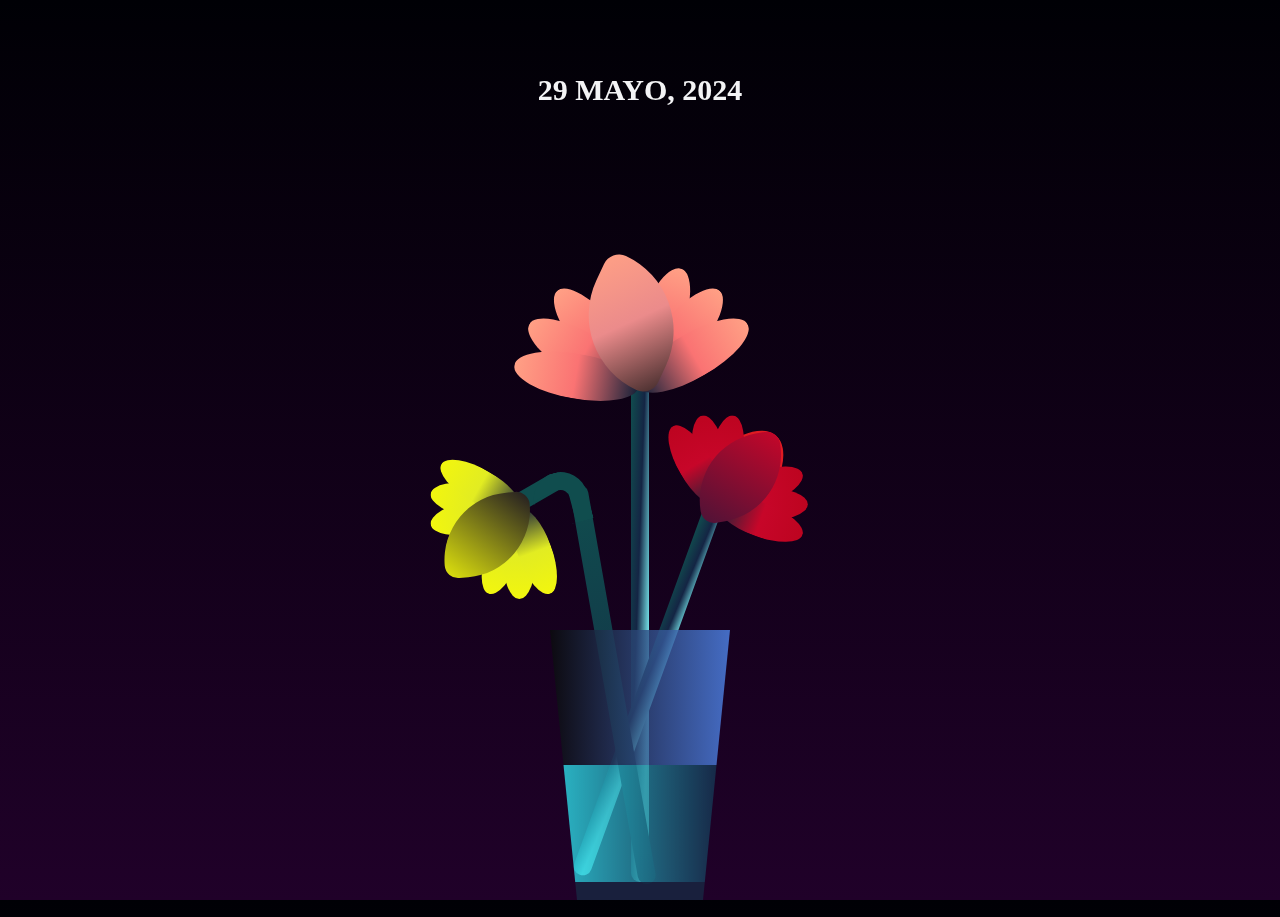
<file: BasoFlores/index.html>
<!DOCTYPE html>
<html lang="en" >
<head>
  <meta charset="UTF-8">
  <title>florero encoded</title>
  <link rel="stylesheet" href="./style.css">

</head>
<body>
  <div id="texto1">29 MAYO, 2024</div>
<div class="flower">
        <div class="f-wrapper">
            <div class="flower__line"></div>
            <div class="f">
                <div class="flower__leaf flower__leaf--1"></div>
                <div class="flower__leaf flower__leaf--2"></div>
                <div class="flower__leaf flower__leaf--3"></div>
                <div class="flower__leaf flower__leaf--4"></div>
                <div class="flower__leaf flower__leaf--5"></div>
                <div class="flower__leaf flower__leaf--6"></div>
                <div class="flower__leaf flower__leaf--7"></div>
                <div class="flower__leaf flower__leaf--8 flower__fall-down--yellow"></div>
            </div>
        </div>

        <div class="f-wrapper f-wrapper--2">
            <div class="flower__line"></div>
            <div class="f">
                <div class="flower__leaf flower__leaf--1"></div>
                <div class="flower__leaf flower__leaf--2"></div>
                <div class="flower__leaf flower__leaf--3"></div>
                <div class="flower__leaf flower__leaf--4"></div>
                <div class="flower__leaf flower__leaf--5"></div>
                <div class="flower__leaf flower__leaf--6"></div>
                <div class="flower__leaf flower__leaf--7"></div>
                <div class="flower__leaf flower__leaf--8 flower__fall-down--pink"></div>
            </div>
        </div>

        <div class="f-wrapper f-wrapper--3">
            <div class="flower__line"></div>
            <div class="f">
                <div class="flower__leaf flower__leaf--1"></div>
                <div class="flower__leaf flower__leaf--2"></div>
                <div class="flower__leaf flower__leaf--3"></div>
                <div class="flower__leaf flower__leaf--4"></div>
                <div class="flower__leaf flower__leaf--5"></div>
                <div class="flower__leaf flower__leaf--6"></div>
                <div class="flower__leaf flower__leaf--7"></div>
                <div class="flower__leaf flower__leaf--8 flower__fall-down--purple"></div>
            </div>
        </div>
        <div class="flower__glass"></div>
    </div>

    <div class="bubbles">
        <div class="bubble"><svg class="heart" viewBox="0 0 32 32">
        
            <path d="M15 0A1 1 0 0017 31.9 1 1 0 0015 0Z"></path>
          </svg>
        </div>
        <div class="bubble"><svg class="heart" viewBox="0 0 32 32">
            <!-- <path d="M23.6 2c-3.363 0-6.258 2.736-7.599 5.594-1.342-2.858-4.237-5.594-7.601-5.594-4.637 0-8.4 3.764-8.4 8.401 0 9.433 9.516 11.906 16.001 21.232 6.13-9.268 15.999-12.1 15.999-21.232 0-4.637-3.763-8.401-8.4-8.401z"></path> -->
          </svg>
        </div>
        <div class="bubble"><svg class="heart" viewBox="0 0 32 32">
      
            <path d="M15 0A1 1 0 0017 31.9 1 1 0 0015 0Z"></path>
          </svg>
        </div>
        <div class="bubble"><svg class="heart" viewBox="0 0 32 32">
     
            <path d="M15 0A1 1 0 0017 31.9 1 1 0 0015 0Z"></path>
          </svg>
        </div>
        <div class="bubble"><svg class="heart" viewBox="0 0 32 32">
    
            <path d="M15 0A1 1 0 0017 31.9 1 1 0 0015 0Z"></path>
          </svg>
        </div>
        <div class="bubble"><svg class="heart" viewBox="0 0 32 32">
            
            <path d="M15 0A1 1 0 0017 31.9 1 1 0 0015 0Z"></path>
          </svg>
        </div>
        <div class="bubble"><svg class="heart" viewBox="0 0 32 32">
            
            <path d="M15 0A1 1 0 0017 31.9 1 1 0 0015 0Z"></path>
          </svg>
        </div>
        <div class="bubble"><svg class="heart" viewBox="0 0 32 32">
            
            <path d="M15 0A1 1 0 0017 31.9 1 1 0 0015 0Z"></path>
          </svg>
        </div>
        <div class="bubble"><svg class="heart" viewBox="0 0 32 32">
            
            <path d="M15 0A1 1 0 0017 31.9 1 1 0 0015 0Z"></path>
          </svg>
        </div>
        <div class="bubble"><svg class="heart" viewBox="0 0 32 32">
            
            <path d="M15 0A1 1 0 0017 31.9 1 1 0 0015 0Z"></path>
          </svg>
        </div>
        <div class="bubble"><svg class="heart" viewBox="0 0 32 32">
            
            <path d="M15 0A1 1 0 0017 31.9 1 1 0 0015 0Z"></path>
          </svg>
        </div>
        <div class="bubble"><svg class="heart" viewBox="0 0 32 32">
            
            <path d="M15 0A1 1 0 0017 31.9 1 1 0 0015 0Z"></path>
          </svg>
        </div>
        <div class="bubble"><svg class="heart" viewBox="0 0 32 32">
            
            <path d="M15 0A1 1 0 0017 31.9 1 1 0 0015 0Z"></path>
          </svg>
        </div>
        <div class="bubble"><svg class="heart" viewBox="0 0 32 32">
            
            <path d="M15 0A1 1 0 0017 31.9 1 1 0 0015 0Z"></path>
          </svg>
        </div>
        <div class="bubble"><svg class="heart" viewBox="0 0 32 32">
            
            <path d="M15 0A1 1 0 0017 31.9 1 1 0 0015 0Z"></path>
          </svg>
        </div>
        <div class="bubble"><svg class="heart" viewBox="0 0 32 32">
            
            <path d="M15 0A1 1 0 0017 31.9 1 1 0 0015 0Z"></path>
          </svg>
        </div>
        <div class="bubble"><svg class="heart" viewBox="0 0 32 32">
            
            <path d="M15 0A1 1 0 0017 31.9 1 1 0 0015 0Z"></path>
          </svg>
        </div>
        <div class="bubble"><svg class="heart" viewBox="0 0 32 32">
            
            <path d="M15 0A1 1 0 0017 31.9 1 1 0 0015 0Z"></path>
          </svg>
        </div>
        <div class="bubble"><svg class="heart" viewBox="0 0 32 32">
            
            <path d="M15 0A1 1 0 0017 31.9 1 1 0 0015 0Z"></path>
          </svg>
        </div>
        <div class="bubble"><svg class="heart" viewBox="0 0 32 32">
            
            <path d="M15 0A1 1 0 0017 31.9 1 1 0 0015 0Z"></path>
          </svg>
  
</body>
</html>
</file>
<file: BasoFlores/style.css>
*,
*::after,
*::before{
    padding: 0;
    margin: 0;
    box-sizing: border-box;
}

:root{
    --color-bg: linear-gradient(to top,#200129,#000005);
    --color-glass:linear-gradient(to left,#5087ed,#0a0c0c);
    --color-water:linear-gradient(to left,#142544,#30ecf6);
}

body{
    background-image:var(--color-bg);
    min-height: 100vh;
    display: flex;
    justify-content: center;
    align-items:flex-end;
    overflow: hidden;
}

.flower{
    position: relative;
}

.flower__glass{
    width:20vmin;
    height: 30vmin;
    background-image: var(--color-glass);
    clip-path: polygon(0 0, 100% 0, 85% 100%, 15% 100%);
    opacity: .8;
    position: relative;
}

.flower__glass::after{
    content: '';
    position: absolute;
    bottom: 0;
    left: 0;
    background-color: #182843;
    width: 100%;
    height: 2vmin;
}

.flower__glass::before{
    content: '';
    position: absolute;
    bottom: 0;
    left: 0;
    background-image: var(--color-water);
    width: 100%;
    height: 15vmin;
}

.f-wrapper{
    position: absolute;
    left: 45%;
    bottom: 2vmin;
}

.f-wrapper--2{
    left: 50%;
    bottom: 5%;
    transform-origin: 10% left;
    transform: rotate(20deg);
}

.f-wrapper--3{
    left: 30%;
    bottom: 5%;
    transform-origin: 10% left;
    transform: rotate(-10deg);
}

.f-wrapper--3 .flower__line{
    height: 45vmin;
    position: relative;
}

.f-wrapper--3 .flower__line::after{
    content: '';
    position: absolute;
    left:0;
    top: 0;
    width: 6vmin;
    height: 6vmin;
    transform: translate(-69%,-30%) rotate(-5deg);
    border-radius:10vmin 10vmin 0 0;
    border: 2vmin solid  #104d4e;
    border-bottom: transparent;
    border-left: transparent;
}

.f-wrapper--3 .flower__line::before{
    content: '';
    position: absolute;
    left:-40%;
    top: -1%;
    width: 6vmin;
    height: 2vmin;
    transform-origin: right;
    transform: translate(-100%,-80%) rotate(-20deg);
    background-color: #104d4e;
    border-radius: 2vmin;
}

.f-wrapper--3 .flower__line{
    background-image: linear-gradient(to top,#142544,#104d4e);
}


.f-wrapper--2 .flower__line{
    height: 45vmin;
}

.f-wrapper--2 .f{
    transform: translateX(-50%) rotate(20deg);
}

.f-wrapper--3 .f{
    transform: translate(-350%,-50%) rotate(-120deg);
}

.f-wrapper--2 .flower__leaf:not(:first-child){
    width: 3.8vmin;
    height: 10vmin;
    background-image: linear-gradient(to bottom, #bd0420 ,#c70629, #1a233a 99%);
}

.f-wrapper--3 .flower__leaf:not(:first-child){
    width: 3.8vmin;
    height: 10vmin;
    background-image: linear-gradient(to bottom, #f2f60e ,#e2ec22, #1a233a 99%);
}

.f-wrapper--3 .flower__leaf--1{
    width: 8vmin;
    height: 10vmin;
    bottom: 2vmin;
    background-color: #e0ce2b;
}

.f-wrapper--2 .flower__leaf--1{
    width: 8vmin;
    height: 10vmin;
    bottom: 2vmin;
    background-color: #df1b22;
}

.f-wrapper--2 .f .flower__leaf--8{
    width: 10vmin;
    height: 9vmin;
    bottom: 3vmin;
    left: -30%;
    transform: rotate(-50deg);
    background-image: linear-gradient(to left bottom, #c70629 ,#4d1337);;
}

.f-wrapper--3 .f .flower__leaf--8{
    width: 10vmin;
    height: 9vmin;
    left: -10% !important;
    background-image: linear-gradient(to left bottom, #e1e50d ,#201a22);;
}

.flower__line{
    width: 2vmin;
    height: 56vmin;
    background-image: linear-gradient(to left top,#82fdff 20%,#142544,#104d4e);
    border-radius: 4vmin;
}

.f{
    position: absolute;
    top: 1vmin;
    left: 50%;
    transform: translateX(-50%) rotate(-10deg);
    width: 2vmin;
    height: 2vmin;
}


.flower__leaf{
    position: absolute;
    left: 50%;
    bottom: 2vmin;
    transform: translateX(-50%);
    width: 5vmin;
    height: 14vmin;
    background-image: linear-gradient(to bottom, #ffa085 ,#fa7373, #1a233a 99%);

    clip-path: ellipse(50% 50% at 50% 50%);
    transform-origin: center bottom;
    animation: open-flower 2s 1s backwards;
}

.flower__leaf--1{
    width: 10vmin;
    height: 12vmin;
    bottom: 3vmin;
    border-radius: 50% 50% 50% 50% / 80% 80% 20% 20%;
    background-color: #e24f5f;
    background-image: none;
    animation: open-flowe--middle  1.4s 1s backwards;
}

.flower__leaf--2{
    transform: translateX(-50%) rotate(-30deg);
}
.flower__leaf--3{
    transform: translateX(-50%) rotate(-50deg);
}
.flower__leaf--4{
    transform: translateX(-50%) rotate(-70deg);
}

.flower__leaf--5{
    transform: translateX(-50%) rotate(30deg);
}

.flower__leaf--6{
    transform: translateX(-50%) rotate(50deg);
}

.flower__leaf--7{
    transform: translateX(-50%) rotate(70deg);
}

.flower__leaf--8{
    width: 13vmin;
    height: 11vmin;
    bottom: 6vmin;
    left: -30%;
    border-radius: none;
    clip-path: none;
    border-radius: 10vmin 2vmin 10vmin 2vmin;
    transform: rotate(-55deg);
    background-image: linear-gradient(to left bottom, #ffa085 ,#eb8b8b,#492f2f 98%);
}

.flower__fall-down--yellow{
    animation: flower-fall-down-yellow  8s 1.2s linear forwards;
}

.flower__fall-down--pink{
    animation: flower-fall-down-pink  5s 1.2s linear forwards;
}

.flower__fall-down--purple{
    bottom: 4vmin;
    animation:flower-fall-down-purple  6s 1.2s linear forwards, flower-falling 6s 7.2s linear infinite;
}


@keyframes open-flower{
        0%{
            transform:  translateX(-50%) rotate(0);
        }
}

@keyframes open-flowe--middle {
    0%{
        opacity: 0;
        transform: translateX(-50%) scale(0);
    }
}

@keyframes flower-fall-down-pink {

    0%{
        transform: rotate(-55deg);
    }

    50%{
        transform: rotateX(-100deg);
    }

    100%{
        transform:translate(2vmin,28vmin);
    }

}

@keyframes flower-fall-down-yellow {

    0%{
        transform: rotate(-55deg);
    }

    50%{
        bottom: 3vmin;
        transform: rotateX(-100deg);
    }

    100%{
        transform:translate(2vmin,70vmin) rotate(150deg);
    }

}

@keyframes flower-fall-down-purple {

    0%{
        transform: rotate(-50deg);
    }

    25%{
        bottom: 1vmin ;
        transform: rotateX(-100deg);
        perspective: 0px;
    }

    50%{
        perspective: 0px;
        transform:translate(-30vmin,2vmin) rotate(90deg);
    }

    75%{
        perspective: 0px;
        transform:translate(-34vmin,-2vmin);
    }

    100%{
        transform-origin: center;
        transform:translate(-34vmin,-2vmin) rotateY(-80deg) rotateX(35deg);
    }

}

@keyframes flower-falling {
    0%,100%{
        transform-origin: center;
        transform:translate(-34vmin,-2vmin) rotateY(-80deg) rotateX(35deg);
    }

    25%{
        transform-origin: center;
        transform:translate(-34.4vmin,-2vmin) rotateY(-84deg) rotateX(35deg);
    }

    50%{
        transform-origin: center;
        transform:translate(-32vmin,-4.2vmin) rotateY(-80deg) rotateX(35deg);
    }

    75%{
        transform-origin: center;
        transform:translate(-36vmin,1.1vmin) rotateY(-80deg) rotateX(35deg);
    }
}


.container * {
    -webkit-animation-play-state: paused !important;
    animation-play-state: paused !important;
  } 
  .bubbles {
    position: absolute;
    top: 0;
    left: 0;
    height: 100%;
    width: 100%;
    pointer-events: none;
  }
  
  .bubble {
    position: absolute;
    z-index: 200;
    border-radius: 50%;
  }
  .bubble:nth-child(1) {
    top: 8%;
    left: 60%;
  
    height: 11vmin;
    width: 11vmin;
    -webkit-animation: love-burst 3s infinite 0s;
    animation: love-burst 3s infinite 0s;
    box-shadow: inset 0 0 0 5.5vmin transparent;
    -webkit-transform: translate(0, 0.05em) scale(0);
    transform: translate(0, 0.05em) scale(0);
    -webkit-transform-origin: center bottom;
    transform-origin: center bottom;
  }
  .bubble:nth-child(2) {
    top: 83%;
    left: 14%;
    height: 20vmin;
    width: 20vmin;
    -webkit-animation: love-burst 3s infinite 0.15s;
    animation: love-burst 3s infinite 0.15s;
    box-shadow: inset 0 0 0 10vmin transparent;
    -webkit-transform: translate(0, 0.75em) scale(0);
    transform: translate(0, 0.75em) scale(0);
    -webkit-transform-origin: center bottom;
    transform-origin: center bottom;
  }
  .bubble:nth-child(3) {
    top: 25%;
    left: 49%;
    height: 4vmin;
    width: 4vmin;
    -webkit-animation: love-burst 3s infinite 0.3s;
    animation: love-burst 3s infinite 0.3s;
    box-shadow: inset 0 0 0 2vmin transparent;
    -webkit-transform: translate(0, 0.5em) scale(0);
    transform: translate(0, 0.5em) scale(0);
    -webkit-transform-origin: center bottom;
    transform-origin: center bottom;
  }
  .bubble:nth-child(4) {
    top: 63%;
    left: 93%;
    height: 3vmin;
    width: 3vmin;
    -webkit-animation: love-burst 3s infinite 0.45s;
    animation: love-burst 3s infinite 0.45s;
    box-shadow: inset 0 0 0 1.5vmin transparent;
    -webkit-transform: translate(0, 0.35em) scale(0);
    transform: translate(0, 0.35em) scale(0);
    -webkit-transform-origin: center bottom;
    transform-origin: center bottom;
  }
  .bubble:nth-child(5) {
    top: 7%;
    left: 56%;
    height: 18vmin;
    width: 18vmin;
    -webkit-animation: love-burst 3s infinite 0.6s;
    animation: love-burst 3s infinite 0.6s;
    box-shadow: inset 0 0 0 9vmin transparent;
    -webkit-transform: translate(0, 0.3em) scale(0);
    transform: translate(0, 0.3em) scale(0);
    -webkit-transform-origin: center bottom;
    transform-origin: center bottom;
  }
  .bubble:nth-child(6) {
    top: 10%;
    left: 68%;
    height: 5vmin;
    width: 5vmin;
    -webkit-animation: love-burst 3s infinite 0.75s;
    animation: love-burst 3s infinite 0.75s;
    box-shadow: inset 0 0 0 2.5vmin transparent;
    -webkit-transform: translate(0, 1.1em) scale(0);
    transform: translate(0, 1.1em) scale(0);
    -webkit-transform-origin: center bottom;
    transform-origin: center bottom;
  }
  .bubble:nth-child(7) {
    top: 68%;
    left: 1%;
    height: 5vmin;
    width: 5vmin;
    -webkit-animation: love-burst 3s infinite 0.9s;
    animation: love-burst 3s infinite 0.9s;
    box-shadow: inset 0 0 0 2.5vmin transparent;
    -webkit-transform: translate(0, 0.15em) scale(0);
    transform: translate(0, 0.15em) scale(0);
    -webkit-transform-origin: center bottom;
    transform-origin: center bottom;
  }
  .bubble:nth-child(8) {
    top: 61%;
    left: 51%;
    height: 11vmin;
    width: 11vmin;
    -webkit-animation: love-burst 3s infinite 1.05s;
    animation: love-burst 3s infinite 1.05s;
    box-shadow: inset 0 0 0 5.5vmin transparent;
    -webkit-transform: translate(0, 1.05em) scale(0);
    transform: translate(0, 1.05em) scale(0);
    -webkit-transform-origin: center bottom;
    transform-origin: center bottom;
  }
  .bubble:nth-child(9) {
    top: 24%;
    left: 45%;
    height: 11vmin;
    width: 11vmin;
    -webkit-animation: love-burst 3s infinite 1.2s;
    animation: love-burst 3s infinite 1.2s;
    box-shadow: inset 0 0 0 5.5vmin transparent;
    -webkit-transform: translate(0, 1em) scale(0);
    transform: translate(0, 1em) scale(0);
    -webkit-transform-origin: center bottom;
    transform-origin: center bottom;
  }
  .bubble:nth-child(10) {
    top: 13%;
    left: 10%;
    height: 19vmin;
    width: 19vmin;
    -webkit-animation: love-burst 3s infinite 1.35s;
    animation: love-burst 3s infinite 1.35s;
    box-shadow: inset 0 0 0 9.5vmin transparent;
    -webkit-transform: translate(0, 1em) scale(0);
    transform: translate(0, 1em) scale(0);
    -webkit-transform-origin: center bottom;
    transform-origin: center bottom;
  }
  .bubble:nth-child(11) {
    top: 76%;
    left: 7%;
    height: 14vmin;
    width: 14vmin;
    -webkit-animation: love-burst 3s infinite 1.5s;
    animation: love-burst 3s infinite 1.5s;
    box-shadow: inset 0 0 0 7vmin transparent;
    -webkit-transform: translate(0, 0.1em) scale(0);
    transform: translate(0, 0.1em) scale(0);
    -webkit-transform-origin: center bottom;
    transform-origin: center bottom;
  }
  .bubble:nth-child(12) {
    top: 22%;
    left: 8%;
    height: 17vmin;
    width: 17vmin;
    -webkit-animation: love-burst 3s infinite 1.65s;
    animation: love-burst 3s infinite 1.65s;
    box-shadow: inset 0 0 0 8.5vmin transparent;
    -webkit-transform: translate(0, 0.2em) scale(0);
    transform: translate(0, 0.2em) scale(0);
    -webkit-transform-origin: center bottom;
    transform-origin: center bottom;
  }
  .bubble:nth-child(13) {
    top: 23%;
    left: 81%;
    height: 16vmin;
    width: 16vmin;
    -webkit-animation: love-burst 3s infinite 1.8s;
    animation: love-burst 3s infinite 1.8s;
    box-shadow: inset 0 0 0 8vmin transparent;
    -webkit-transform: translate(0, 0.1em) scale(0);
    transform: translate(0, 0.1em) scale(0);
    -webkit-transform-origin: center bottom;
    transform-origin: center bottom;
  }
  .bubble:nth-child(14) {
    top: 77%;
    left: 88%;
    height: 3vmin;
    width: 3vmin;
    -webkit-animation: love-burst 3s infinite 1.95s;
    animation: love-burst 3s infinite 1.95s;
    box-shadow: inset 0 0 0 1.5vmin transparent;
    -webkit-transform: translate(0, 0.45em) scale(0);
    transform: translate(0, 0.45em) scale(0);
    -webkit-transform-origin: center bottom;
    transform-origin: center bottom;
  }
  .bubble:nth-child(15) {
    top: 41%;
    left: 1%;
    height: 9vmin;
    width: 9vmin;
    -webkit-animation: love-burst 3s infinite 2.1s;
    animation: love-burst 3s infinite 2.1s;
    box-shadow: inset 0 0 0 4.5vmin transparent;
    -webkit-transform: translate(0, 0.05em) scale(0);
    transform: translate(0, 0.05em) scale(0);
    -webkit-transform-origin: center bottom;
    transform-origin: center bottom;
  }
  .bubble:nth-child(16) {
    top: 51%;
    left: 51%;
    height: 8vmin;
    width: 8vmin;
    -webkit-animation: love-burst 3s infinite 2.25s;
    animation: love-burst 3s infinite 2.25s;
    box-shadow: inset 0 0 0 4vmin transparent;
    -webkit-transform: translate(0, 1.15em) scale(0);
    transform: translate(0, 1.15em) scale(0);
    -webkit-transform-origin: center bottom;
    transform-origin: center bottom;
  }
  .bubble:nth-child(17) {
    top: 37%;
    left: 65%;
    height: 11vmin;
    width: 11vmin;
    -webkit-animation: love-burst 3s infinite 2.4s;
    animation: love-burst 3s infinite 2.4s;
    box-shadow: inset 0 0 0 5.5vmin transparent;
    -webkit-transform: translate(0, 0.2em) scale(0);
    transform: translate(0, 0.2em) scale(0);
    -webkit-transform-origin: center bottom;
    transform-origin: center bottom;
  }
  .bubble:nth-child(18) {
    top: 11%;
    left: 83%;
    height: 18vmin;
    width: 18vmin;
    -webkit-animation: love-burst 3s infinite 2.55s;
    animation: love-burst 3s infinite 2.55s;
    box-shadow: inset 0 0 0 9vmin transparent;
    -webkit-transform: translate(0, 0.9em) scale(0);
    transform: translate(0, 0.9em) scale(0);
    -webkit-transform-origin: center bottom;
    transform-origin: center bottom;
  }
  .bubble:nth-child(19) {
    top: 64%;
    left: 86%;
    height: 12vmin;
    width: 12vmin;
    -webkit-animation: love-burst 3s infinite 2.7s;
    animation: love-burst 3s infinite 2.7s;
    box-shadow: inset 0 0 0 6vmin transparent;
    -webkit-transform: translate(0, 0.65em) scale(0);
    transform: translate(0, 0.65em) scale(0);
    -webkit-transform-origin: center bottom;
    transform-origin: center bottom;
  }
  .bubble:nth-child(20) {
    top: 39%;
    left: 24%;
    height: 19vmin;
    width: 19vmin;
    -webkit-animation: love-burst 3s infinite 2.85s;
    animation: love-burst 3s infinite 2.85s;
    box-shadow: inset 0 0 0 9.5vmin transparent;
    -webkit-transform: translate(0, 0.2em) scale(0);
    transform: translate(0, 0.2em) scale(0);
    -webkit-transform-origin: center bottom;
    transform-origin: center bottom;
  }
  
  @-webkit-keyframes love-burst {
    50%,
    100% {
      box-shadow: inset 0 0 0 0 rgb(232, 118, 12);
      -webkit-transform: translate(0, 0) scale(1);
      transform: translate(0, 0) scale(1);
    }
  }
  
  @keyframes love-burst {
    50%,
    100% {
      box-shadow: inset 0 0 0 0 rgb(39, 253, 75);
      -webkit-transform: translate(0, 0) scale(1);
      transform: translate(0, 0) scale(1);
    }
  }
  .heart {
    fill: transparent;
    opacity: 0;
  }
  .bubble:nth-child(1) .heart {
    -webkit-animation: love 3s forwards infinite 0s;
    animation: love 3s forwards infinite 0s;
    -webkit-transform: scale(0.5) rotate(-4deg);
    transform: scale(0.5) rotate(-4deg);
  }
  .bubble:nth-child(2) .heart {
    -webkit-animation: love 3s forwards infinite 0.15s;
    animation: love 3s forwards infinite 0.15s;
    -webkit-transform: scale(0.5) rotate(22deg);
    transform: scale(0.5) rotate(22deg);
  }
  .bubble:nth-child(3) .heart {
    -webkit-animation: love 3s forwards infinite 0.3s;
    animation: love 3s forwards infinite 0.3s;
    -webkit-transform: scale(0.5) rotate(-5deg);
    transform: scale(0.5) rotate(-5deg);
  }
  .bubble:nth-child(4) .heart {
    -webkit-animation: love 3s forwards infinite 0.45s;
    animation: love 3s forwards infinite 0.45s;
    -webkit-transform: scale(0.5) rotate(50deg);
    transform: scale(0.5) rotate(50deg);
  }
  .bubble:nth-child(5) .heart {
    -webkit-animation: love 3s forwards infinite 0.6s;
    animation: love 3s forwards infinite 0.6s;
    -webkit-transform: scale(0.5) rotate(-29deg);
    transform: scale(0.5) rotate(-29deg);
  }
  .bubble:nth-child(6) .heart {
    -webkit-animation: love 3s forwards infinite 0.75s;
    animation: love 3s forwards infinite 0.75s;
    -webkit-transform: scale(0.5) rotate(35deg);
    transform: scale(0.5) rotate(35deg);
  }
  .bubble:nth-child(7) .heart {
    -webkit-animation: love 3s forwards infinite 0.9s;
    animation: love 3s forwards infinite 0.9s;
    -webkit-transform: scale(0.5) rotate(-5deg);
    transform: scale(0.5) rotate(-5deg);
  }
  .bubble:nth-child(8) .heart {
    -webkit-animation: love 3s forwards infinite 1.05s;
    animation: love 3s forwards infinite 1.05s;
    -webkit-transform: scale(0.5) rotate(40deg);
    transform: scale(0.5) rotate(40deg);
  }
  .bubble:nth-child(9) .heart {
    -webkit-animation: love 3s forwards infinite 1.2s;
    animation: love 3s forwards infinite 1.2s;
    -webkit-transform: scale(0.5) rotate(-35deg);
    transform: scale(0.5) rotate(-35deg);
  }
  .bubble:nth-child(10) .heart {
    -webkit-animation: love 3s forwards infinite 1.35s;
    animation: love 3s forwards infinite 1.35s;
    -webkit-transform: scale(0.5) rotate(28deg);
    transform: scale(0.5) rotate(28deg);
  }
  .bubble:nth-child(11) .heart {
    -webkit-animation: love 3s forwards infinite 1.5s;
    animation: love 3s forwards infinite 1.5s;
    -webkit-transform: scale(0.5) rotate(-3deg);
    transform: scale(0.5) rotate(-3deg);
  }
  .bubble:nth-child(12) .heart {
    -webkit-animation: love 3s forwards infinite 1.65s;
    animation: love 3s forwards infinite 1.65s;
    -webkit-transform: scale(0.5) rotate(48deg);
    transform: scale(0.5) rotate(48deg);
  }
  .bubble:nth-child(13) .heart {
    -webkit-animation: love 3s forwards infinite 1.8s;
    animation: love 3s forwards infinite 1.8s;
    -webkit-transform: scale(0.5) rotate(-33deg);
    transform: scale(0.5) rotate(-33deg);
  }
  .bubble:nth-child(14) .heart {
    -webkit-animation: love 3s forwards infinite 1.95s;
    animation: love 3s forwards infinite 1.95s;
    -webkit-transform: scale(0.5) rotate(40deg);
    transform: scale(0.5) rotate(40deg);
  }
  .bubble:nth-child(15) .heart {
    -webkit-animation: love 3s forwards infinite 2.1s;
    animation: love 3s forwards infinite 2.1s;
    -webkit-transform: scale(0.5) rotate(-29deg);
    transform: scale(0.5) rotate(-29deg);
  }
  .bubble:nth-child(16) .heart {
    -webkit-animation: love 3s forwards infinite 2.25s;
    animation: love 3s forwards infinite 2.25s;
    -webkit-transform: scale(0.5) rotate(19deg);
    transform: scale(0.5) rotate(19deg);
  }
  .bubble:nth-child(17) .heart {
    -webkit-animation: love 3s forwards infinite 2.4s;
    animation: love 3s forwards infinite 2.4s;
    -webkit-transform: scale(0.5) rotate(-29deg);
    transform: scale(0.5) rotate(-29deg);
  }
  .bubble:nth-child(18) .heart {
    -webkit-animation: love 3s forwards infinite 2.55s;
    animation: love 3s forwards infinite 2.55s;
    -webkit-transform: scale(0.5) rotate(14deg);
    transform: scale(0.5) rotate(14deg);
  }
  .bubble:nth-child(19) .heart {
    -webkit-animation: love 3s forwards infinite 2.7s;
    animation: love 3s forwards infinite 2.7s;
    -webkit-transform: scale(0.5) rotate(-10deg);
    transform: scale(0.5) rotate(-10deg);
  }
  .bubble:nth-child(20) .heart {
    -webkit-animation: love 3s forwards infinite 2.85s;
    animation: love 3s forwards infinite 2.85s;
    -webkit-transform: scale(0.5) rotate(46deg);
    transform: scale(0.5) rotate(46deg);
  }
  
 
  
  @keyframes love {
    50% {
      fill: rgb(0, 204, 255);
      opacity: 1;
    }
  }
  

  #texto1 {
    position: fixed;
    top: 10%;
    left: 50%;
    transform: translate(-50%, -50%);
    font-size: 30px;
    font-weight: bold;
    text-align: center;
    color: rgb(243, 243, 245); /* Color del texto */
  }
</file>
